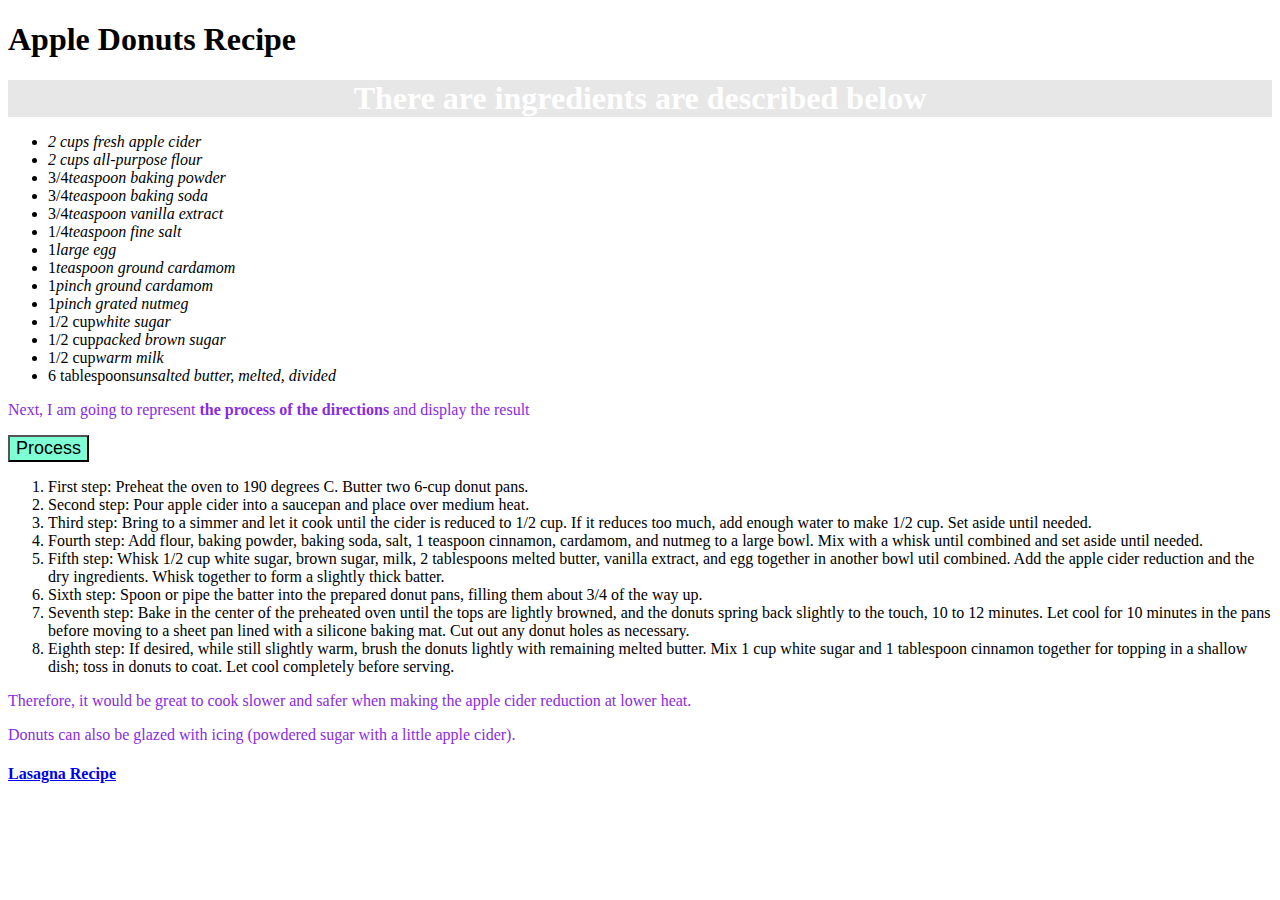
<file: index.html>
<!DOCTYPE html>
<html lang="en">
<head>
    <meta charset="utf-8">
    <meta http-equiv="X-UA-Compatible" content="IE=edge">
    <meta name="viewport" content="width=device-width, initial-scale=1.0">
    <title>Odin Recipes</title>
    <link rel="stylesheet" href="styles.css">
</head>
<body>
    <h1><b>Apple Donuts Recipe</b></h1>
    <div>There are <b>ingredients</b> are described below</div>
  <style>
    div{
        background-color:rgba(0, 0, 0, 0.096);
        color: white;
        font-size: 32px;
    }

    p {
        color: blueviolet;
    }

  </style>
    <ul>
        <li><em>2 cups fresh apple cider</em></li>
        <li><em>2 cups all-purpose flour</em></li>
        <li>3/4<em>teaspoon baking powder</em></li>
        <li>3/4<em>teaspoon baking soda</em></li>
        <li>3/4<em>teaspoon vanilla extract</em></li>
        <li>1/4<em>teaspoon fine salt</em></li>
        <li>1<em>large egg</em></li>
        <li>1<em>teaspoon ground cardamom</em></li>
        <li>1<em>pinch ground cardamom</em></li>
        <li>1<em>pinch grated nutmeg</em></li>
        <li>1/2 cup<em>white sugar</em></li>
        <li>1/2 cup<em>packed brown sugar</em></li>
        <li>1/2 cup<em>warm milk</em></li>
        <li>6 tablespoons<em>unsalted butter, melted, divided</em></li>
    </ul>
    <p>Next, I am going to represent<strong> the process of the directions</strong> and display the result</p>
    <button style="background-color:aquamarine; font-size: 18px;">Process</button>
    <ol>
        <li>First step: Preheat the oven to 190 degrees C. Butter two 6-cup donut pans.</li>
        <li>Second step: Pour apple cider into a saucepan and place over medium heat.</li>
        <li>Third step: Bring to a simmer and let it cook until the cider is reduced to 1/2 cup. If it reduces too much, add enough water to make 1/2 cup. Set aside until needed.</li>
        <li>Fourth step: Add flour, baking powder, baking soda, salt, 1 teaspoon cinnamon, cardamom, and nutmeg to a large bowl. Mix with a whisk until combined and set aside until needed.</li>
        <li>Fifth step: Whisk 1/2 cup white sugar, brown sugar, milk, 2 tablespoons melted butter, vanilla extract, and egg together in another bowl util combined. Add the apple cider reduction and the dry ingredients. Whisk together to form a slightly thick batter.</li>
        <li>Sixth step: Spoon or pipe the batter into the prepared donut pans, filling them about 3/4 of the way up.</li>
        <li>Seventh step: Bake in the center of the preheated oven until the tops are lightly browned, and the donuts spring back slightly to the touch, 10 to 12 minutes. Let cool for 10 minutes in the pans before moving to a sheet pan lined with a silicone baking mat. Cut out any donut holes as necessary.</li>
        <li>Eighth step: If desired, while still slightly warm, brush the donuts lightly with remaining melted butter. Mix 1 cup white sugar and 1 tablespoon cinnamon together for topping in a shallow dish; toss in donuts to coat. Let cool completely before serving.</li>
    </ol>
    <p>Therefore, it would be great to cook slower and safer when making the apple cider reduction at lower heat. 
    <p>Donuts can also be glazed with icing (powdered sugar with a little apple cider). </p>
    <h4><a href="./lasagna-recipe.html">Lasagna Recipe</a></h4>
</body>
</html>
</file>
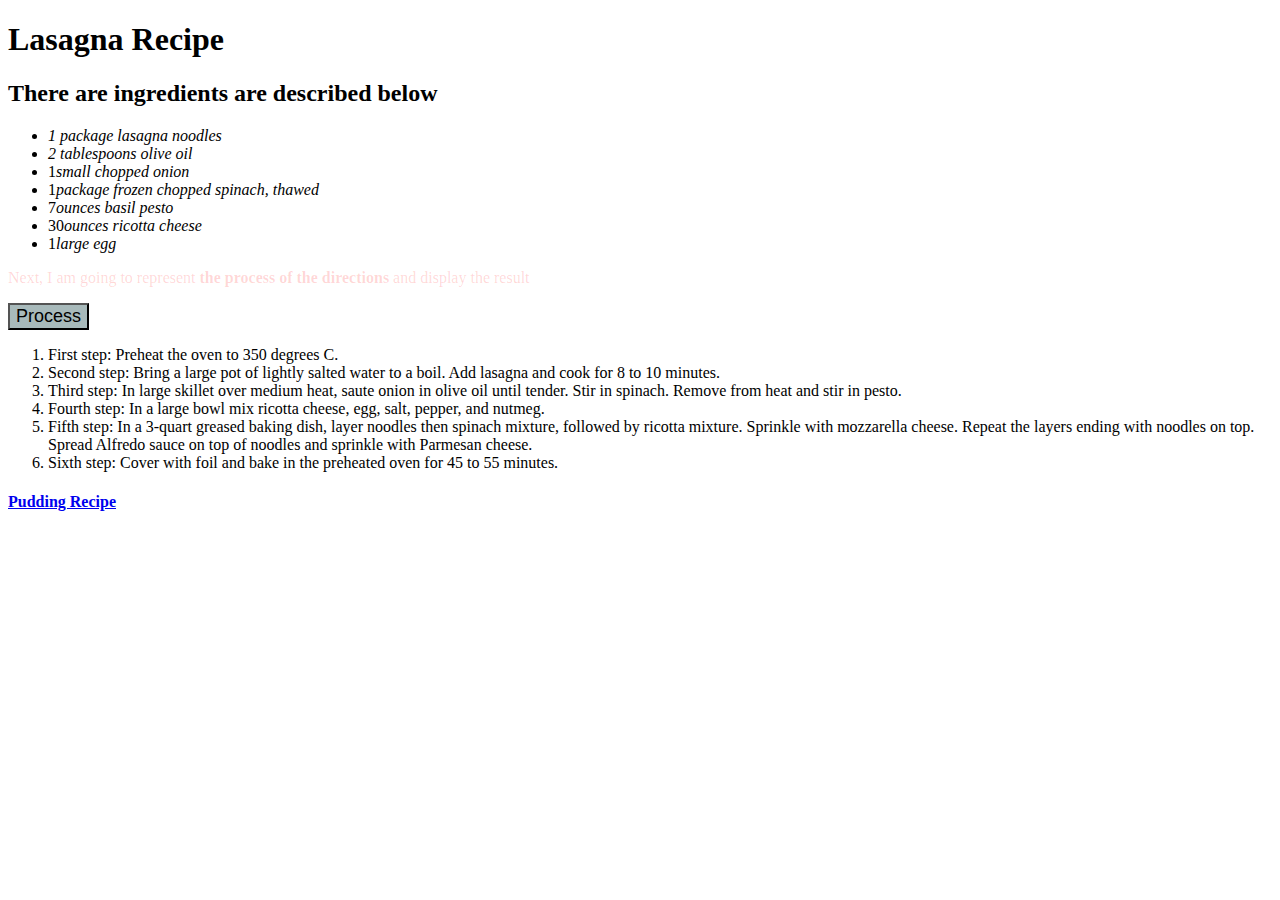
<file: lasagna-recipe.html>
<!DOCTYPE html>
<html lang="en">
<head>
  <style>
    div {
        color:rgb(212, 245, 251);
        background-color:rgba(47, 33, 33, 0.277);
    }

    p{
        color:rgba(255, 0, 0, 0.162);
    }
  </style>
    <meta charset="utf-8">
    <meta name="viewport" content="width=device-width, initial-scale=1.0">
    <meta http-equiv="X-UA-Compatible" content="ie=edge">
    <title>Odin Recipes</title>
</head>
<body>
    <h1><b>Lasagna Recipe</b></h1>
    <h2>There are <b>ingredients</b> are described below</h2>
    <ul>
        <li><em>1 package lasagna noodles</em></li>
        <li><em>2 tablespoons olive oil</em></li>
        <li>1<em>small chopped onion</em></li>
        <li>1<em>package frozen chopped spinach, thawed</em></li>
        <li>7<em>ounces basil pesto</em></li>
        <li>30<em>ounces ricotta cheese</em></li>
        <li>1<em>large egg</em></li>
    </ul>
    <p>Next, I am going to represent<strong> the process of the directions</strong> and display the result</p>
    <button style="background-color:rgba(88, 123, 124, 0.523); font-size: 18px;">Process</button>
    <ol>
        <li>First step: Preheat the oven to 350 degrees C.</li>
        <li>Second step: Bring a large pot of lightly salted water to a boil. Add lasagna and cook for 8 to 10 minutes.</li>
        <li>Third step: In large skillet over medium heat, saute onion in olive oil until tender. Stir in spinach. Remove from heat and stir in pesto.</li>
        <li>Fourth step: In a large bowl mix ricotta cheese, egg, salt, pepper, and nutmeg.</li>
        <li>Fifth step: In a 3-quart greased baking dish, layer noodles then spinach mixture, followed by ricotta mixture. Sprinkle with mozzarella cheese. Repeat the layers ending with noodles on top. Spread Alfredo sauce on top of noodles and sprinkle with Parmesan cheese.</li>
        <li>Sixth step: Cover with foil and bake in the preheated oven for 45 to 55 minutes.</li>
    </ol>
    <h4><a href="./pudding-recipe.html">Pudding Recipe</a></h4>
</body>
</html>
</file>
<file: styles.css>
div {
    background-color:bisque;
    color:aquamarine;
    font-size: 21px;
    text-align:center;
    font-weight:bold;
}
</file>
